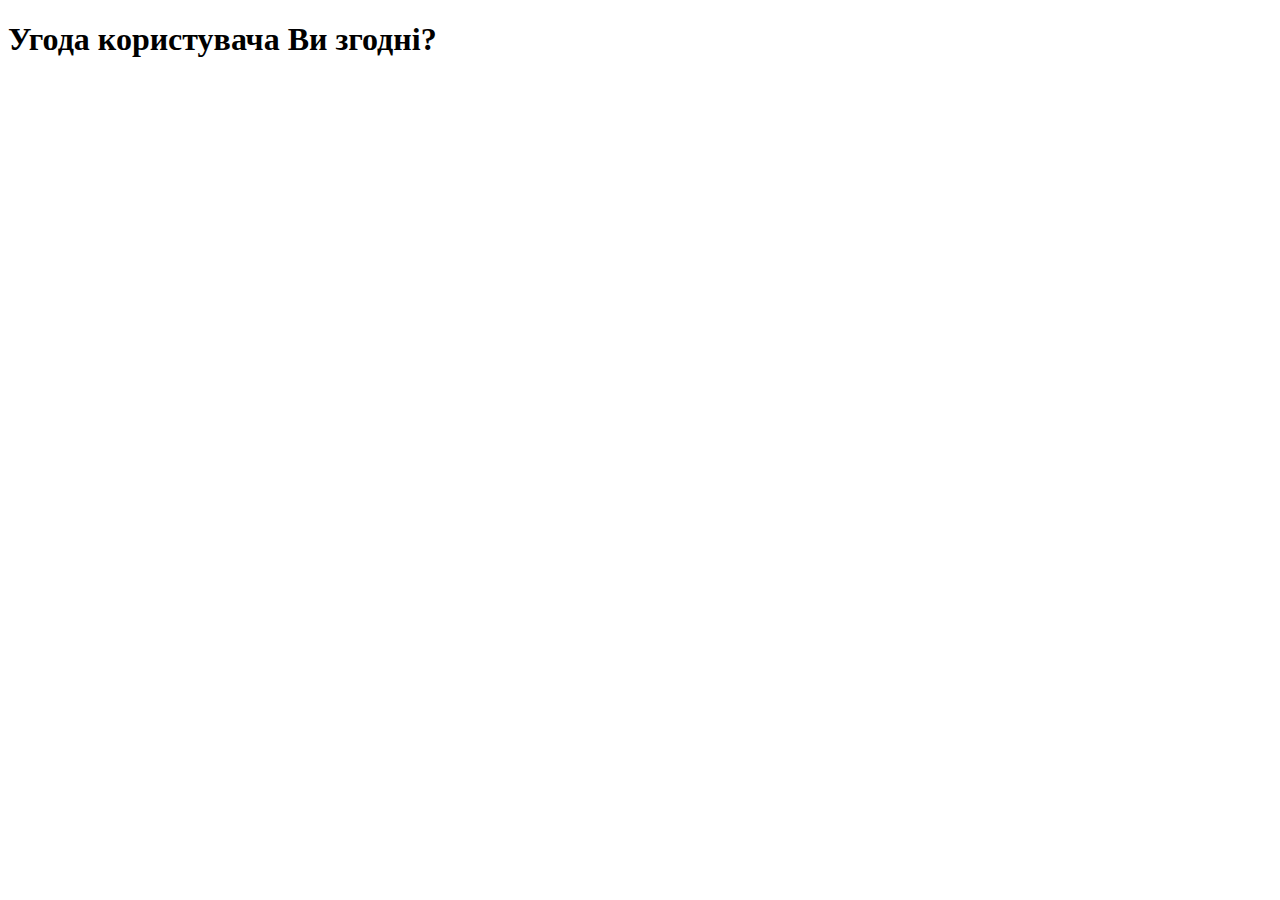
<file: pages/agreement.html>
<!DOCTYPE html>
<html lang="en">
<head>
    <meta charset="UTF-8">
    <meta name="viewport" content="width=device-width, initial-scale=1.0">
    <title>Угода користувача</title>
</head>
<body>
    <h1>
        Угода користувача
        Ви згодні? 
    </h1>
</body>
</html>
</file>
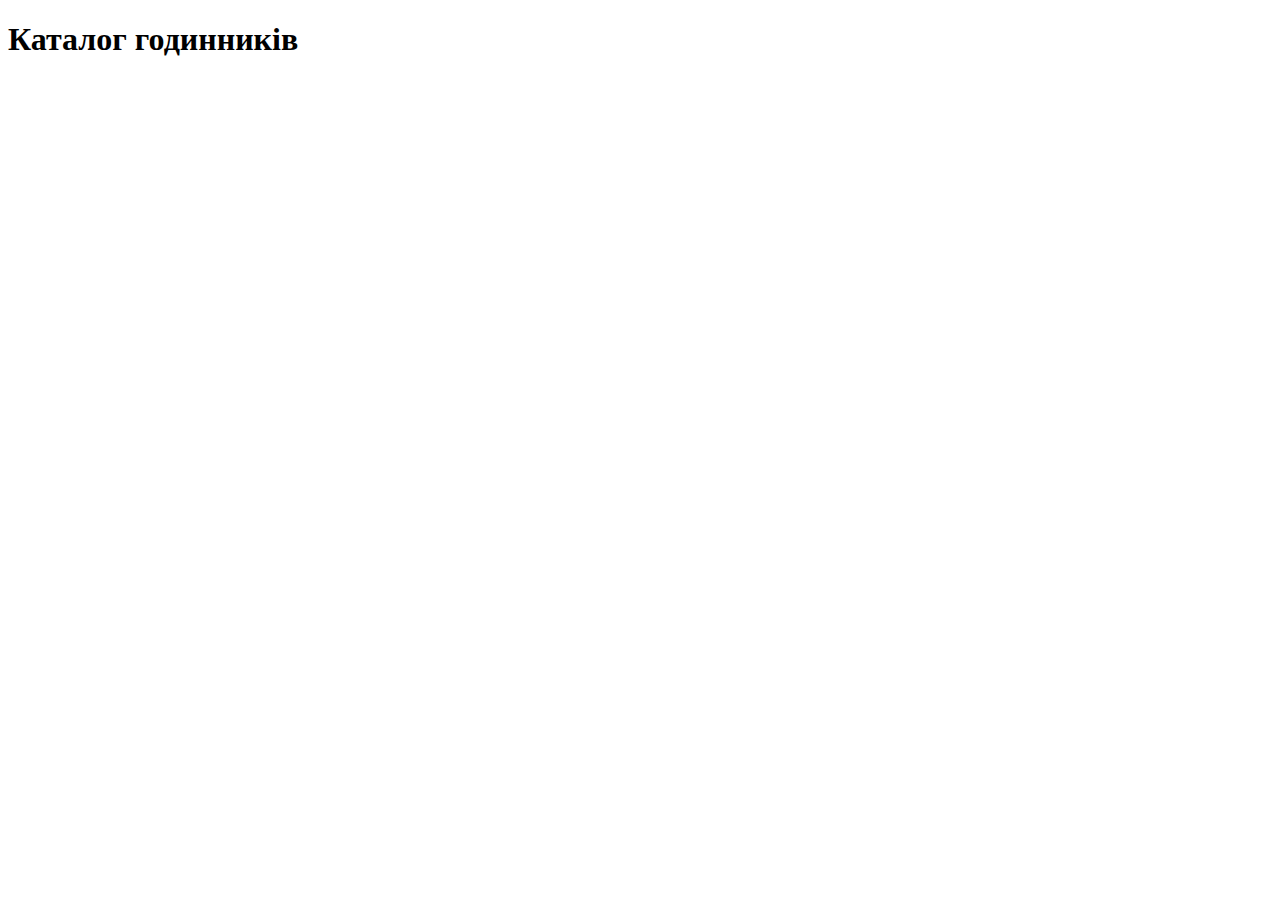
<file: pages/catalog.html>
<!DOCTYPE html>
<html lang="en">
<head>
    <meta charset="UTF-8">
    <meta name="viewport" content="width=device-width, initial-scale=1.0">
    <title>Каталог годинників</title>
</head>
<body>
    <h1>
        Каталог годинників
    </h1>
</body>
</html>
</file>
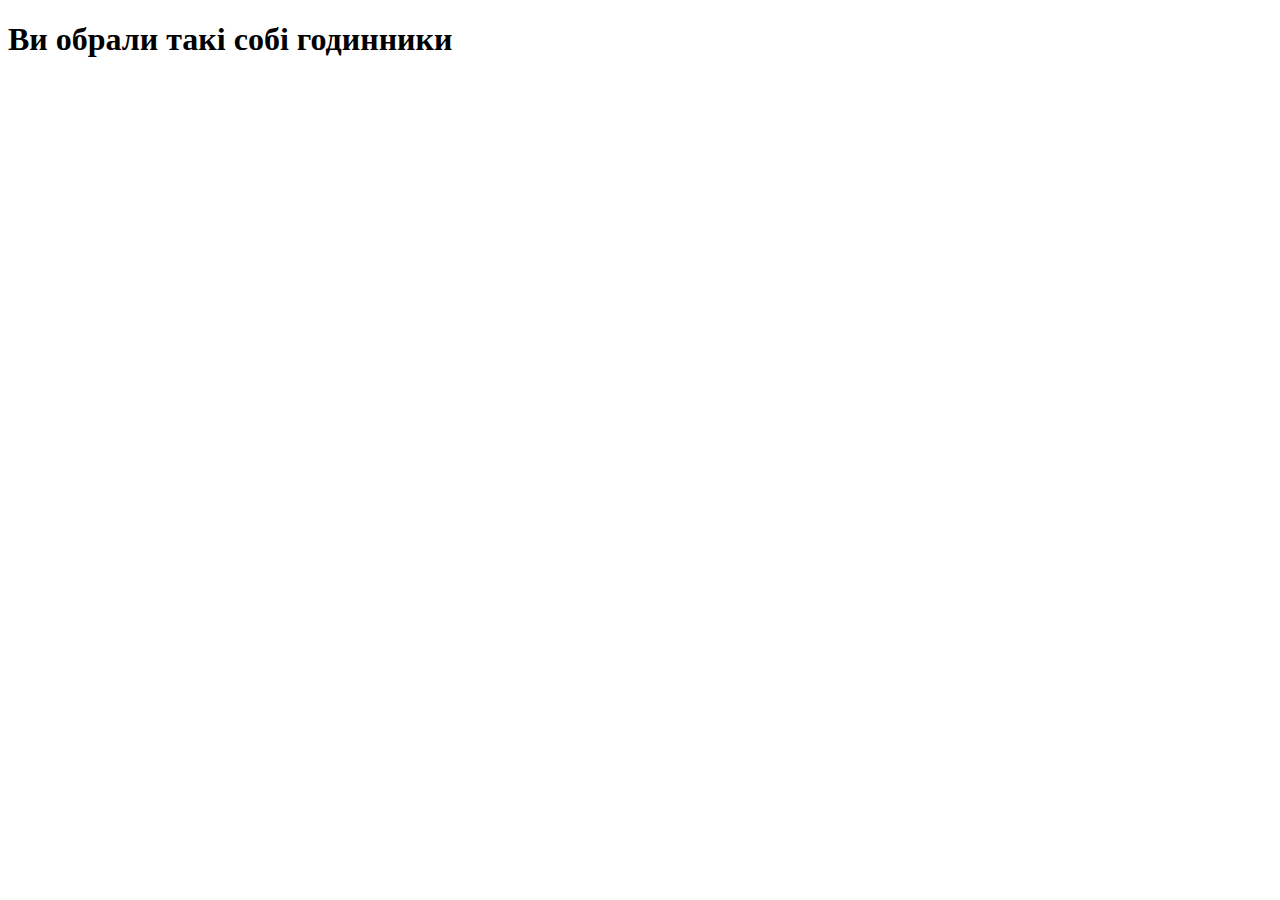
<file: pages/new_product.html>
<!DOCTYPE html>
<html lang="en">
<head>
    <meta charset="UTF-8">
    <meta name="viewport" content="width=device-width, initial-scale=1.0">
    <title>Ви обрали такі собі годинники</title>
</head>
<body>
    <h1>
        Ви обрали такі собі годинники
    </h1>
</body>
</html>
</file>
